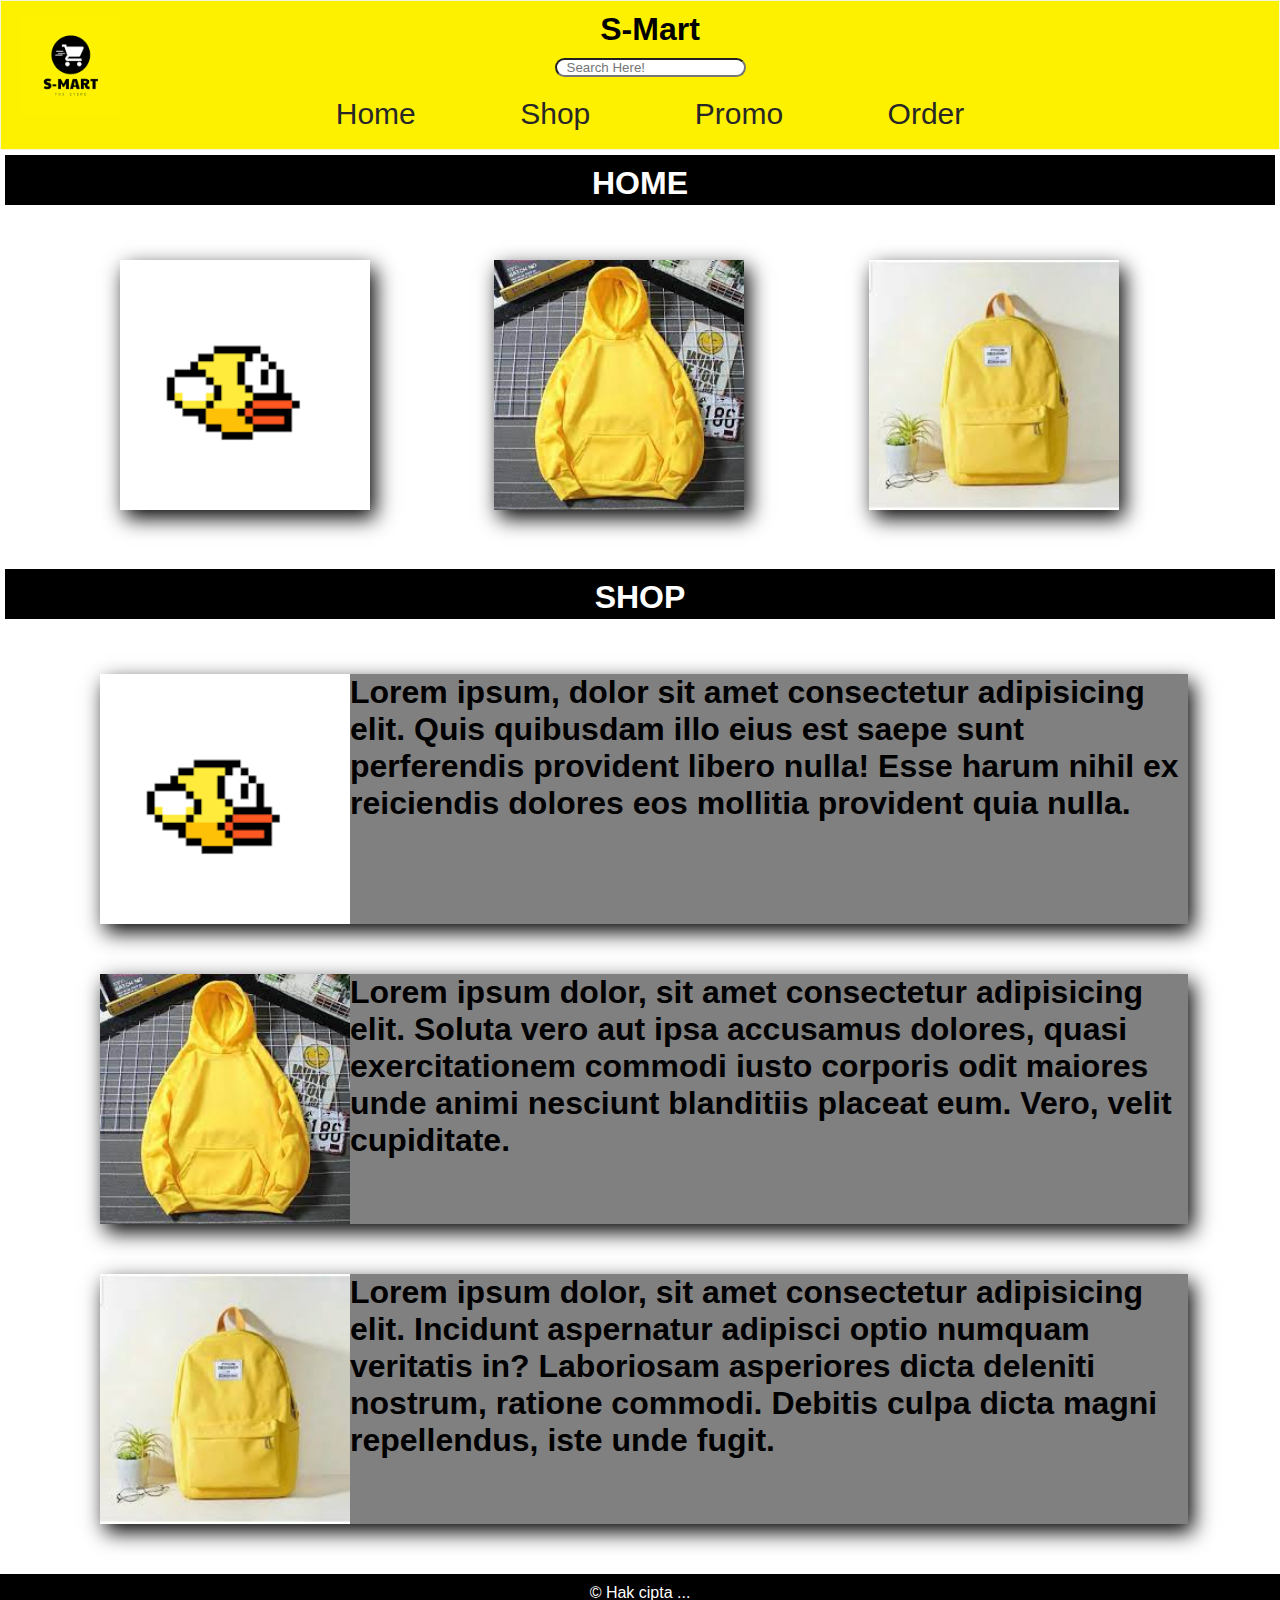
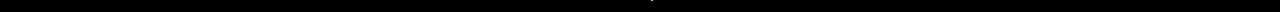
<file: index.html>
<!DOCTYPE html>
<html lang="en">
<head>
    <meta charset="UTF-8">
    <meta name="viewport" content="width=device-width, initial-scale=1.0">
    <title>Document</title>
    <link rel="stylesheet" href="style.css">
</head>
<body>
    <div class="header">
        <div class="logo">
            <img src="assets/stores.png" alt="">
        </div>
        <div class="toko">
            <h1>S-Mart</h1>
        </div>
        <div class="search">
            <input class="searchbox" type="text" name="q" id="" placeholder="Search Here!">
        </div>
        <div class="nav">
            <a href="index.html">Home</a>
            <a href="index.html">Shop</a>
            <a href="promo.html">Promo</a>
            <a href="order.html">Order</a>
        </div>
    </div>
    <div class="first">
        <h1>HOME</h1>
    </div>
    <div class="home">
        <div class="produk">
            <img src="assets/yellow bird.png" alt="">
            <div class="deskripsi">

            </div>
        </div>
        <div class="produk">
            <img src="assets/jaket.jpg" alt="">
            <div class="deskripsi">
                
            </div>
        </div>
        <div class="produk">
            <img src="assets/tas.jpg" alt="">
            <div class="deskripsi">
                
            </div>
        </div>
    </div>
    <div class="second">
        <h1>SHOP</h1>
    </div>
    <div class="shop">
        <div class="barang">
            <img src="assets/yellow bird.png" alt="">
            <h1>Lorem ipsum, dolor sit amet consectetur adipisicing elit. Quis quibusdam illo eius est saepe sunt perferendis provident libero nulla! Esse harum nihil ex reiciendis dolores eos mollitia provident quia nulla.</h1>
        </div>
        <div class="barang">
            <img src="assets/jaket.jpg" alt="">
            <h1>Lorem ipsum dolor, sit amet consectetur adipisicing elit. Soluta vero aut ipsa accusamus dolores, quasi exercitationem commodi iusto corporis odit maiores unde animi nesciunt blanditiis placeat eum. Vero, velit cupiditate.</h1>
        </div>
        <div class="barang">
            <img src="assets/tas.jpg" alt="">
            <h1>Lorem ipsum dolor, sit amet consectetur adipisicing elit. Incidunt aspernatur adipisci optio numquam veritatis in? Laboriosam asperiores dicta deleniti nostrum, ratione commodi. Debitis culpa dicta magni repellendus, iste unde fugit.</h1>
        </div>
    </div>
    <section class="bottom">
        <p>&copy; Hak cipta ...</p>
    </section>
</body>
</html>
</file>
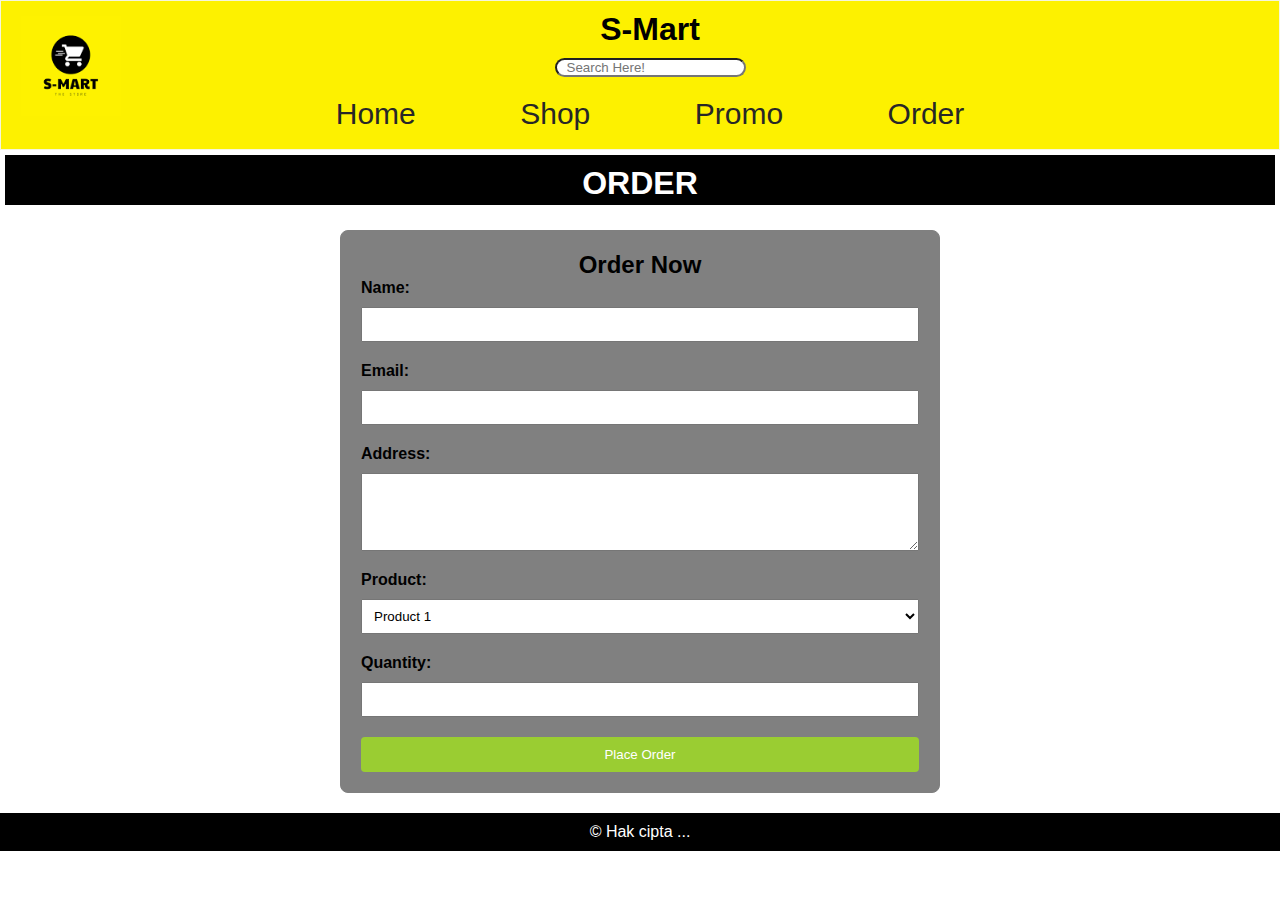
<file: order.html>
<!DOCTYPE html>
<html lang="en">
<head>
    <meta charset="UTF-8">
    <meta name="viewport" content="width=device-width, initial-scale=1.0">
    <title>Document</title>
    <link rel="stylesheet" href="style.css">
</head>
<body>
    <div class="header">
        <div class="logo">
            <img src="assets/stores.png" alt="">
        </div>
        <div class="toko">
            <h1>S-Mart</h1>
        </div>
        <div class="search">
            <input class="searchbox" type="text" name="q" id="" placeholder="Search Here!">
        </div>
        <div class="nav">
            <a href="index.html">Home</a>
            <a href="index.html">Shop</a>
            <a href="promo.html">Promo</a>
            <a href="order.html">Order</a>
        </div>
    </div>
    <div class="first">
        <h1>ORDER</h1>
    </div>
    <div class="order-form">
        <h2>Order Now</h2>
        <form action="submit_order.php" method="post">
            <label for="name">Name:</label>
            <input type="text" id="name" name="name" required>

            <label for="email">Email:</label>
            <input type="email" id="email" name="email" required>

            <label for="address">Address:</label>
            <textarea id="address" name="address" rows="4" required></textarea>

            <label for="product">Product:</label>
            <select id="product" name="product" required>
                <option value="product1">Product 1</option>
                <option value="product2">Product 2</option>
                <option value="product3">Product 3</option>
            </select>

            <label for="quantity">Quantity:</label>
            <input type="number" id="quantity" name="quantity" min="1" required>

            <button type="submit">Place Order</button>
        </form>
    </div>

    <div class="footer">

    </div>
    <section class="bottom">
        <p>&copy; Hak cipta ...</p>
    </section>
</body>
</html>
</file>
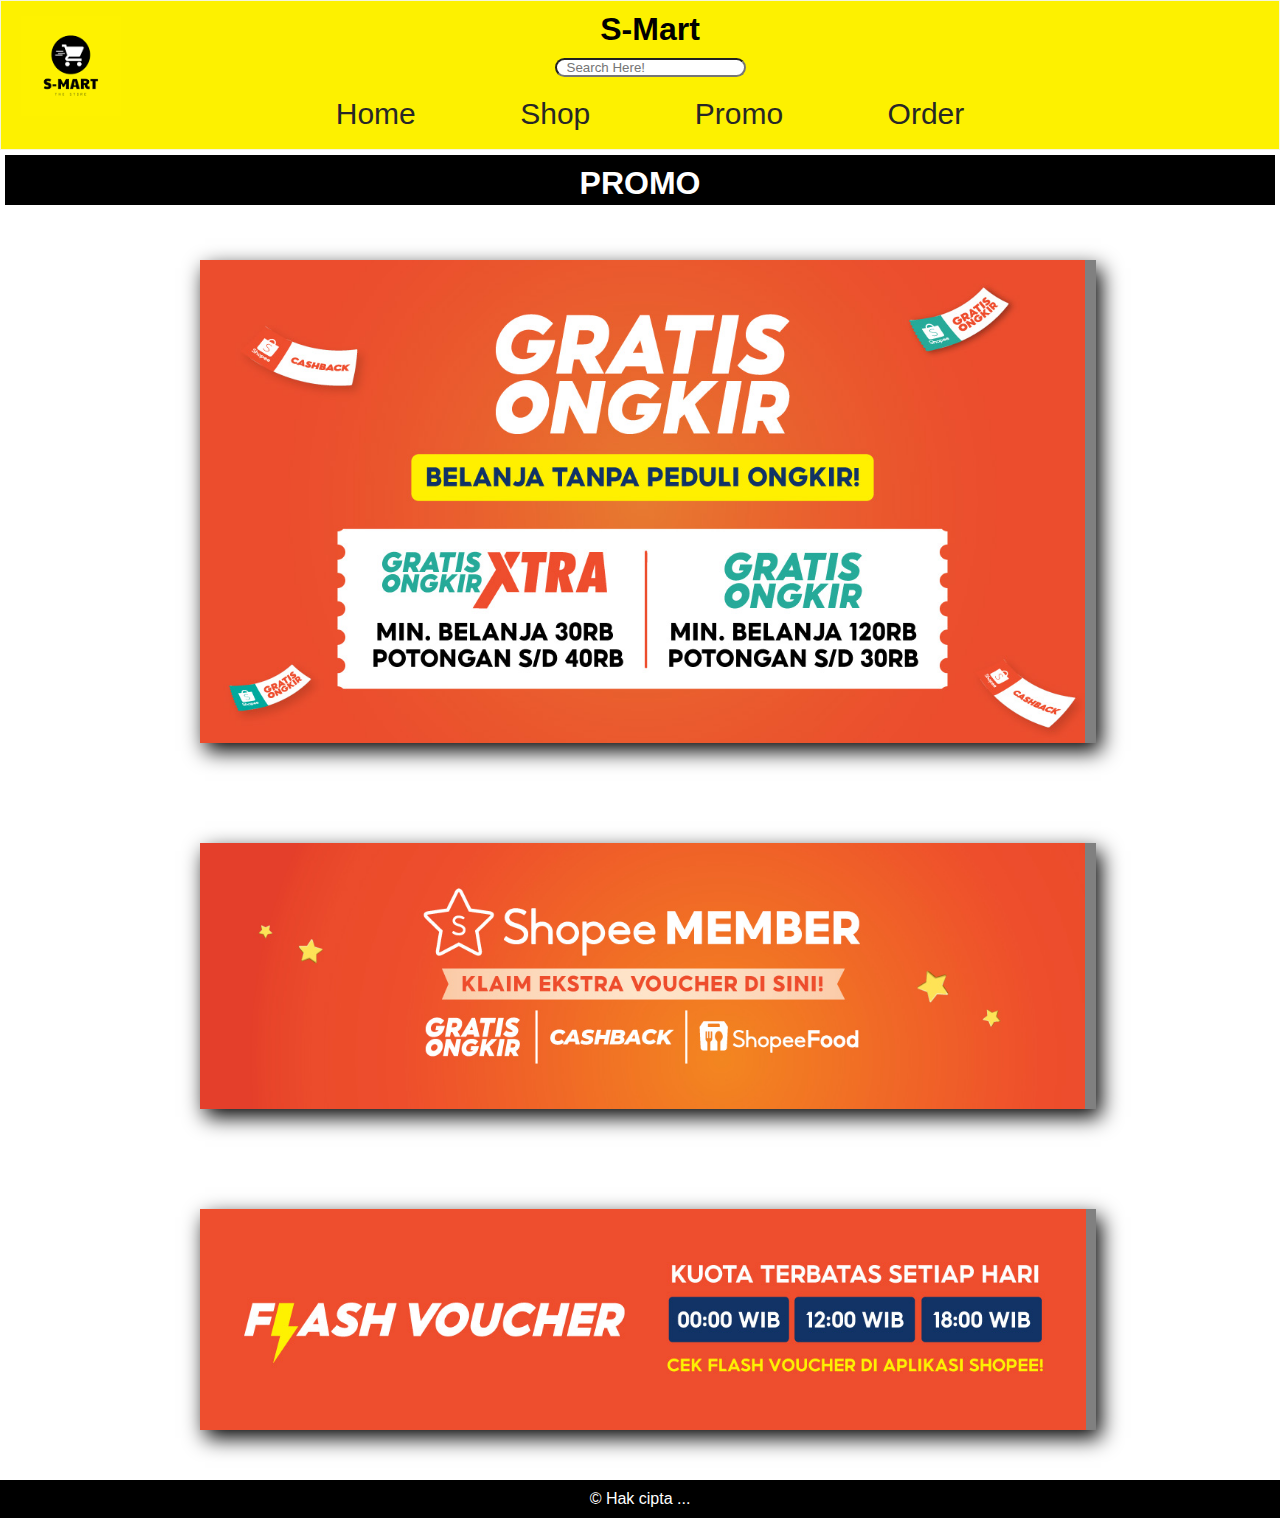
<file: promo.html>
<!DOCTYPE html>
<html lang="en">
<head>
    <meta charset="UTF-8">
    <meta name="viewport" content="width=device-width, initial-scale=1.0">
    <title>Project</title>
    <link rel="stylesheet" href="style.css">
</head>
<body>
    <div class="header">
        <div class="logo">
            <img src="assets/stores.png" alt="">
        </div>
        <div class="toko">
            <h1>S-Mart</h1>
        </div>
        <div class="search">
            <input class="searchbox" type="text" name="q" id="" placeholder="Search Here!">
        </div>
        <div class="nav">
            <a href="index.html">Home</a>
            <a href="index.html">Shop</a>
            <a href="promo.html">Promo</a>
            <a href="order.html">Order</a>
        </div>
    </div>
    <div class="first">
        <h1>PROMO</h1>
    </div>
    <div class="promos">
        <img src="assets/ongkir.jpg" alt="">
    </div>
    <div class="promoss">
        <img src="assets/member.jpg" alt="">
    </div>
    <div class="promosss">
        <img src="assets/vou.jpg" alt="">
    </div>
    <section class="bottom">
        <p>&copy; Hak cipta ...</p>
    </section>
</body>
</html>
</file>
<file: style.css>
* {
    margin: 0px;
    padding: 0px;
    box-sizing: border-box;
    font-family: Arial, Helvetica, sans-serif;
}

a {
    text-decoration: none;
    color: rgb(39, 39, 39);
}

.header {
    background-color: #FDF100;
    text-align: center;
    height: 150px;
    padding-right: 100px;
    border: 1px solid beige;
}
.logo {
    float: left;
}
.logo img {
    width: 100px;
    height: 100px;
    margin-left: 20px;
    margin-top: 15px;
}
.nav {
    margin-top: 20px;
    word-spacing: 100px;
}
.nav a{
    font-size: 30px;
}
.searchbox {
    margin-top: 10px;
    border-radius: 10px;
    padding-left: 10px;
}
.toko h1{
    padding-top: 10px;
    color: black;
}
.first {
    background-color: black;
    height: 60px;
    border: 5px solid white;
}
.first h1 {
    color: white;
    text-align: center;
    padding-top: 10px;
}
.produk {
    background-color: gray;
    margin-top: 50px;
    height: 250px;
    width: 250px;
    display: inline-flex;
    margin-left: 120px;
    box-shadow: 5px 8px 20px ;
    
}
.second {
    background-color: black;
    height: 60px;
    border: 5px solid white;
    margin-top: 50px;
}
.second h1 {
    color: white;
    text-align: center;
    padding-top: 10px;
}
.barang {
    background-color: gray;
    margin-top: 50px;
    height: 250px;
    width: 85%;
    display: flex;
    margin-left: 100px;
    box-shadow: 5px 8px 20px ;
    margin-bottom: 50px;
}

.promos {
    background-color: gray;
    margin-top: 50px;
    height: 483px;
    width: 70%;
    display: flex;
    margin-left: 200px;
    box-shadow: 5px 8px 20px ;
    margin-bottom: 50px;
}

.promos img {
    height: 483px;
}

.promoss {
    background-color: gray;
    margin-top: 100px;
    height: 265.5px;
    width: 70%;
    display: flex;
    margin-left: 200px;
    box-shadow: 5px 8px 20px ;
    margin-bottom: 50px;
}

.promoss img {
    height: 265.5px;
    margin-right: 100px;
    
}

.promosss {
    background-color: gray;
    margin-top: 100px;
    height: 221.5px;
    width: 70%;
    display: flex;
    margin-left: 200px;
    box-shadow: 5px 8px 20px ;
    margin-bottom: 50px;
}

.order-form {
    max-width: 600px;
    margin: 20px auto;
    padding: 20px;
    border: 1px solid gray;
    border-radius: 8px;
    background-color: gray;
}

.order-form h2 {
    text-align: center;
    color: black;
}

.order-form form {
    display: grid;
    gap: 10px;
}

.order-form label {
    display: block;
    font-weight: bold;
}

.order-form input,
.order-form select,
.order-form textarea {
    width: 100%;
    padding: 8px;
    box-sizing: border-box;
    margin-bottom: 10px;
}

.order-form button {
    background-color: yellowgreen;
    color: white;
    padding: 10px;
    border: none;
    border-radius: 4px;
    cursor: pointer;
}

.order-form button:hover {
    background-color: green;
}

.bottom {
    background-color: black;
    color: white;
    text-align: center;
    padding: 10px 0;
    /* position: fixed; */
    bottom: 0px;
    width: 100%;
}
</file>
